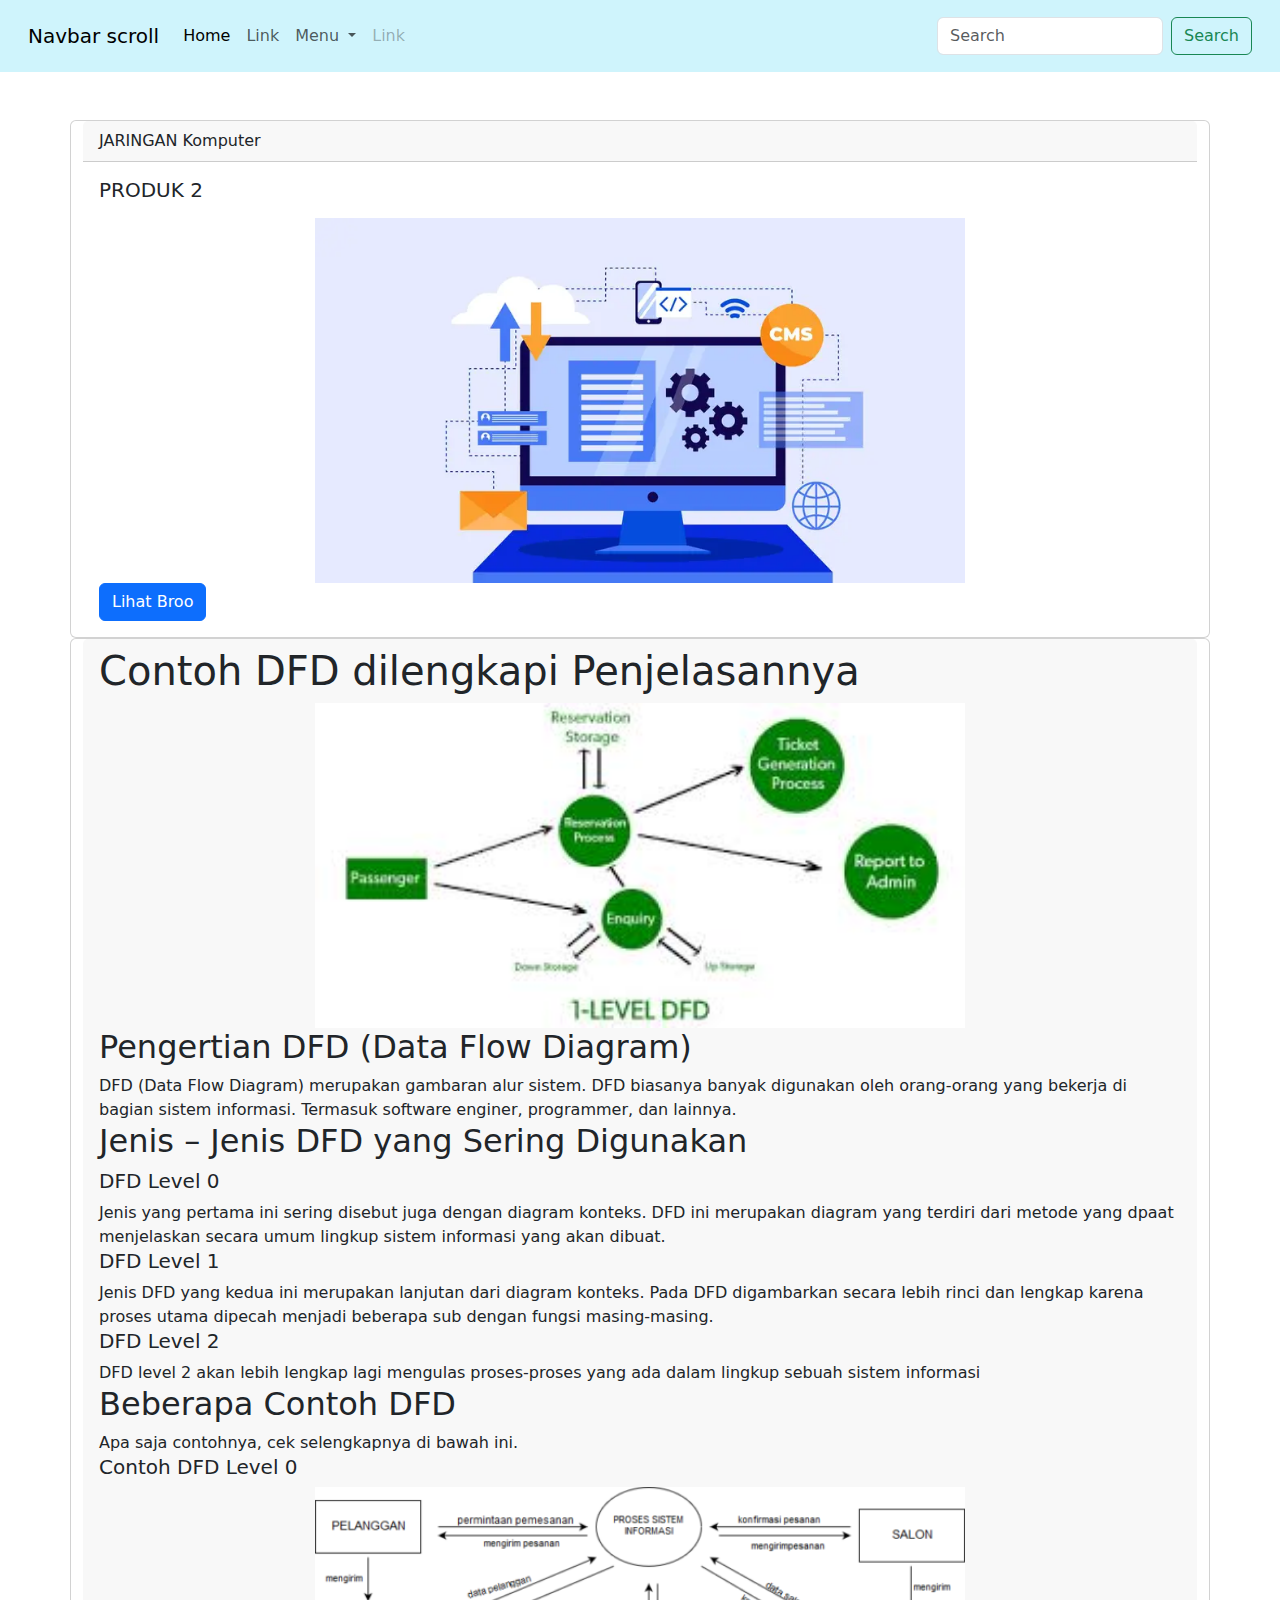
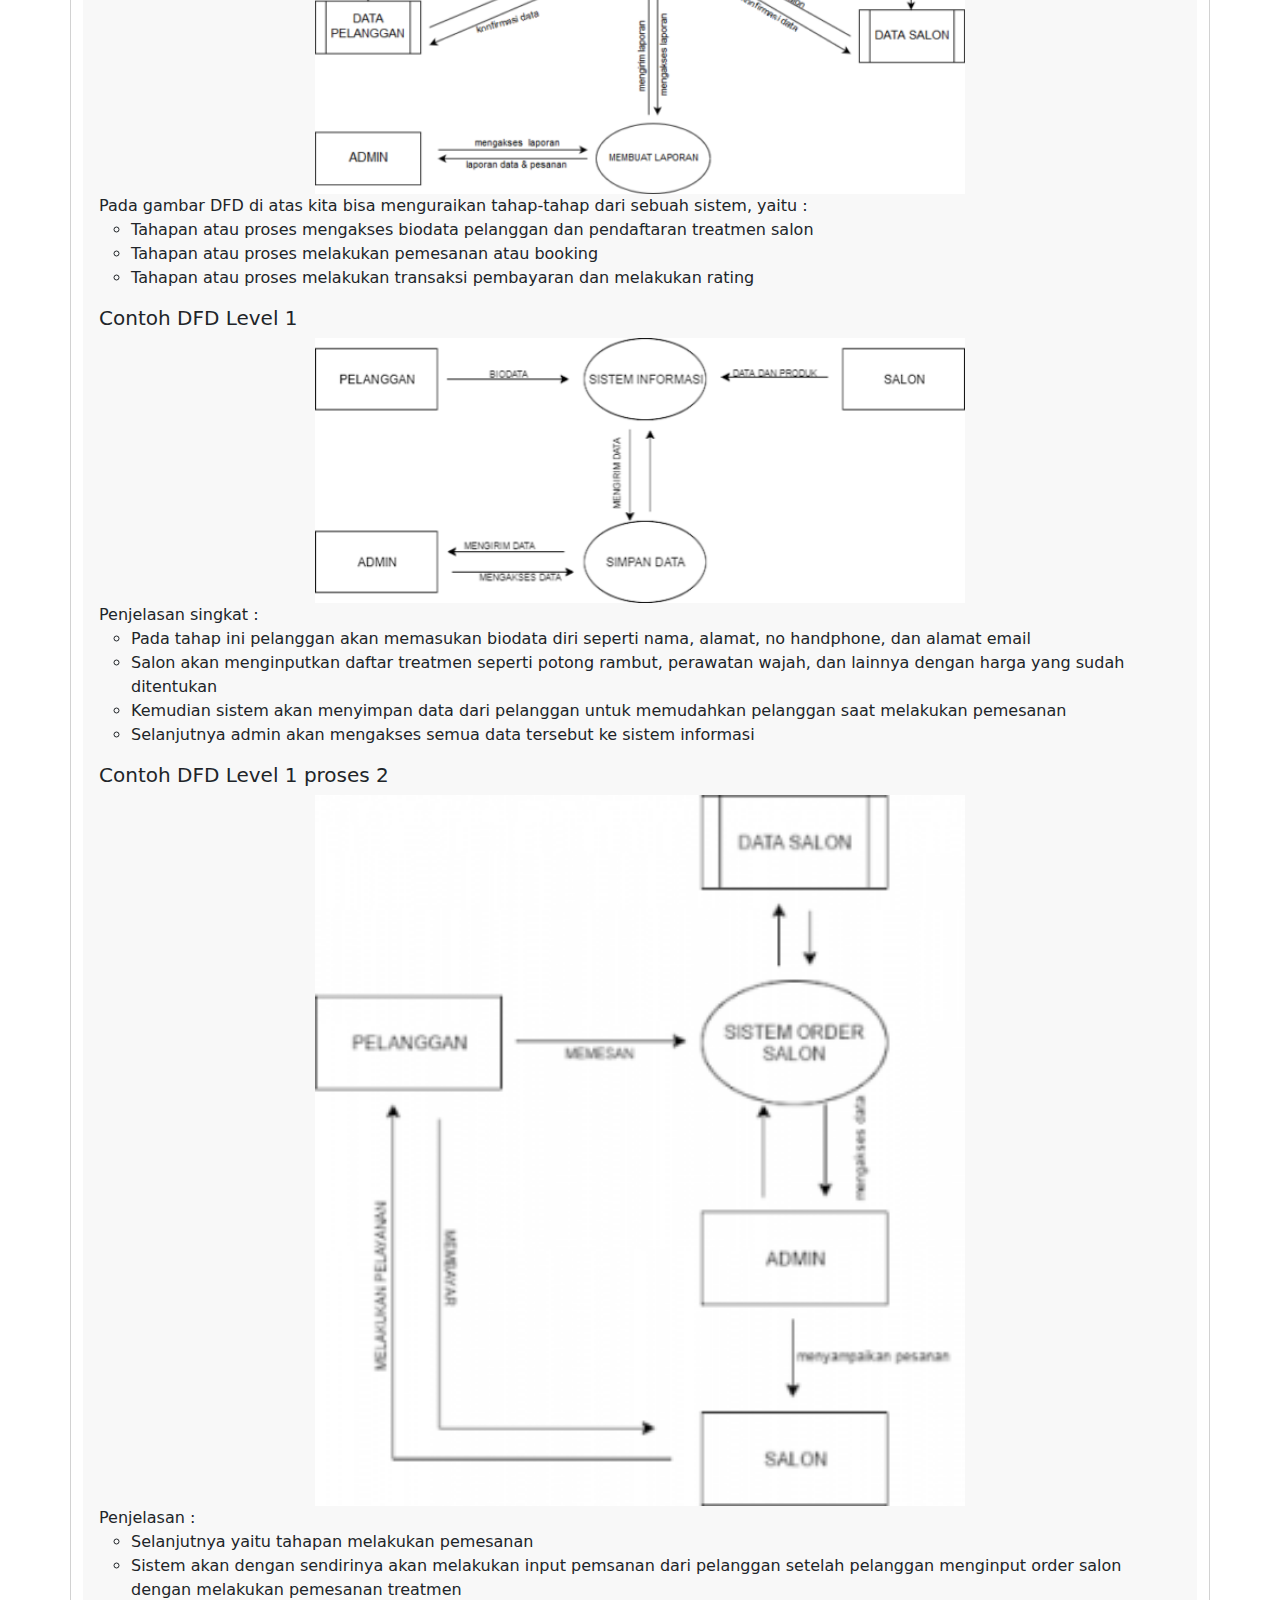
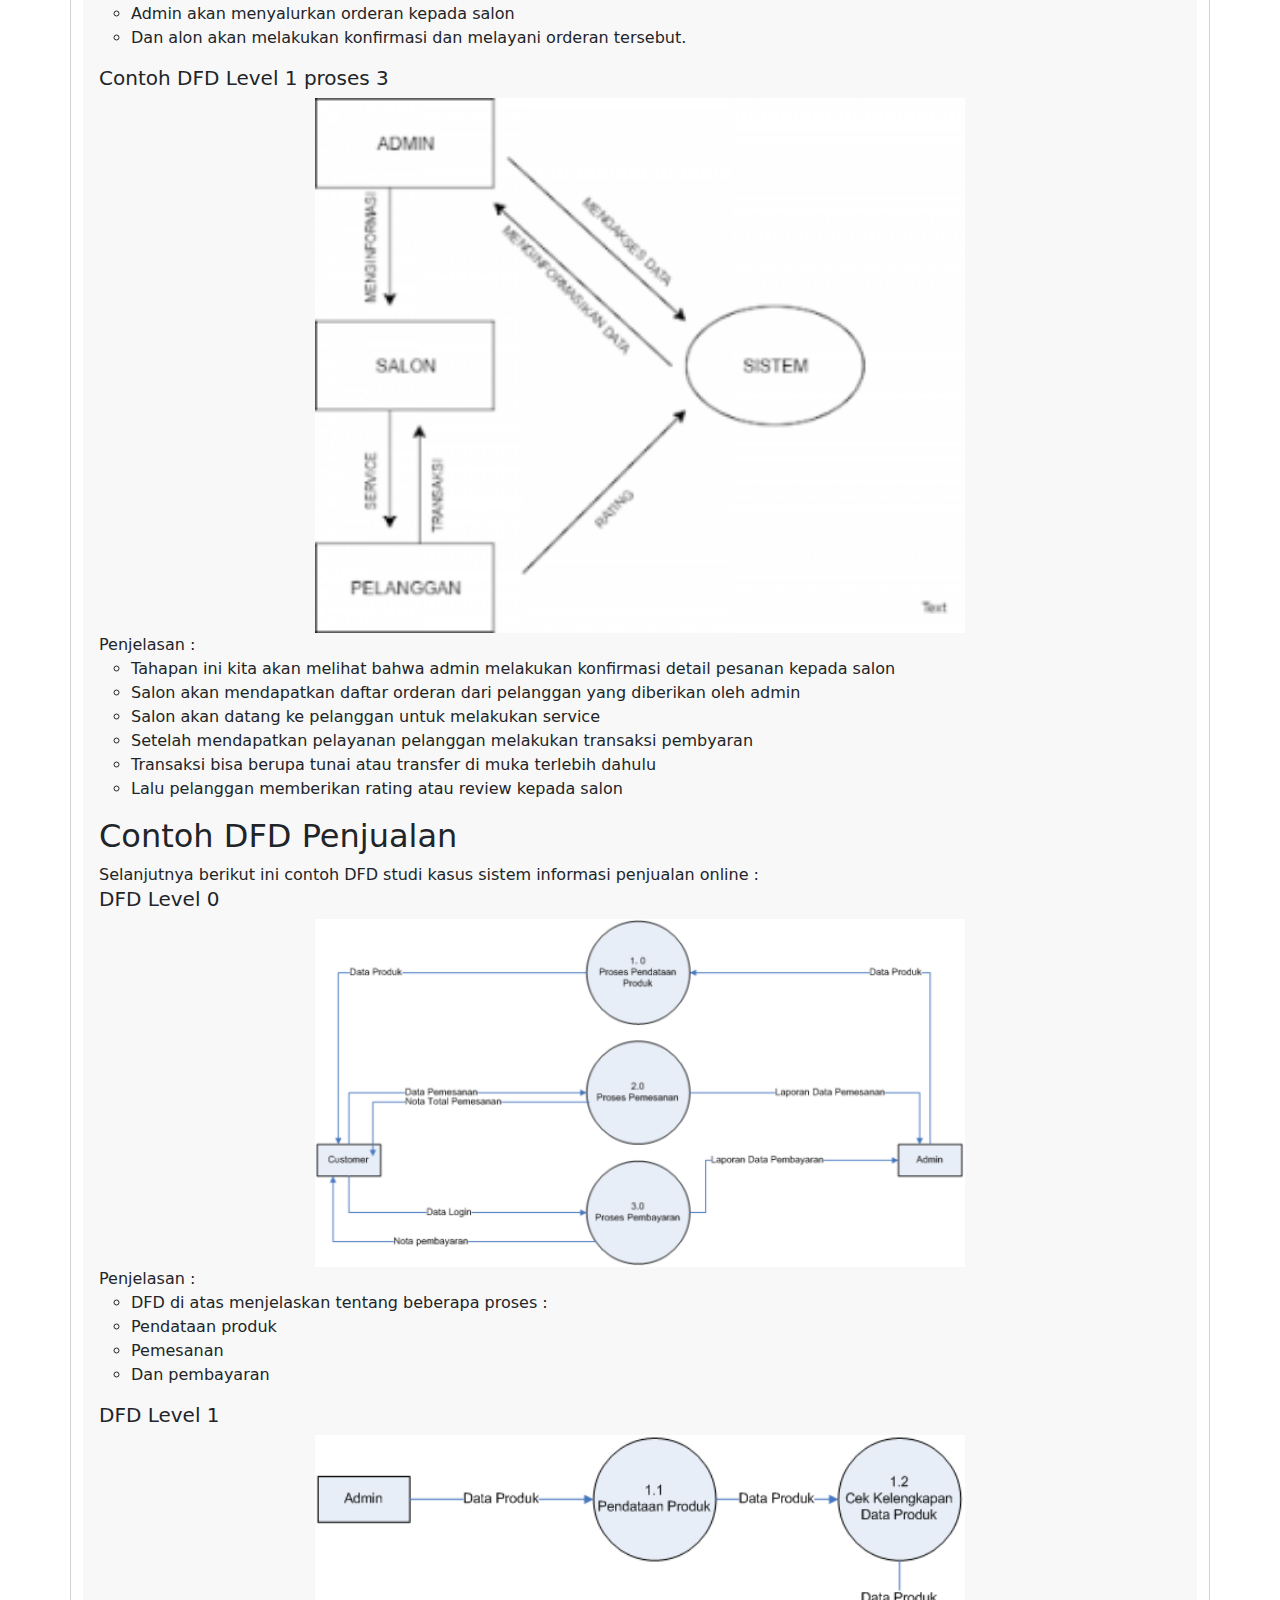
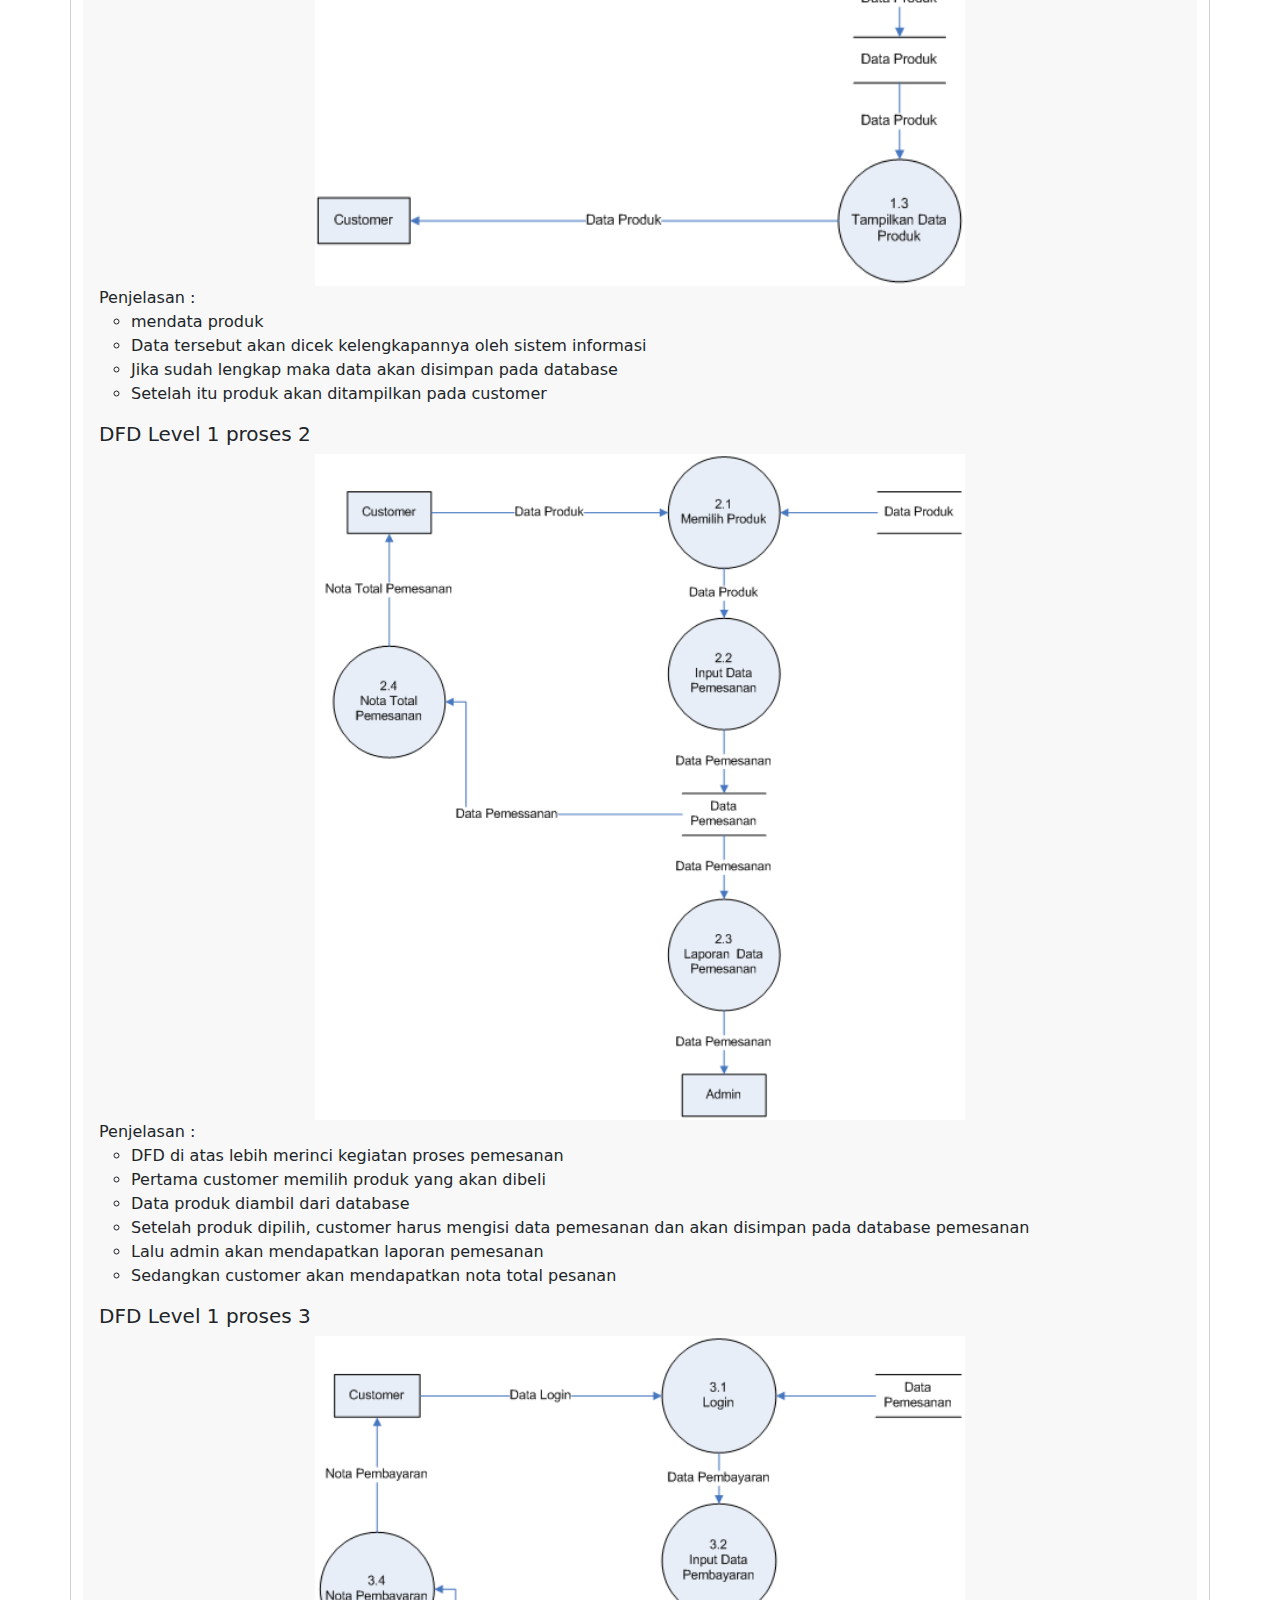
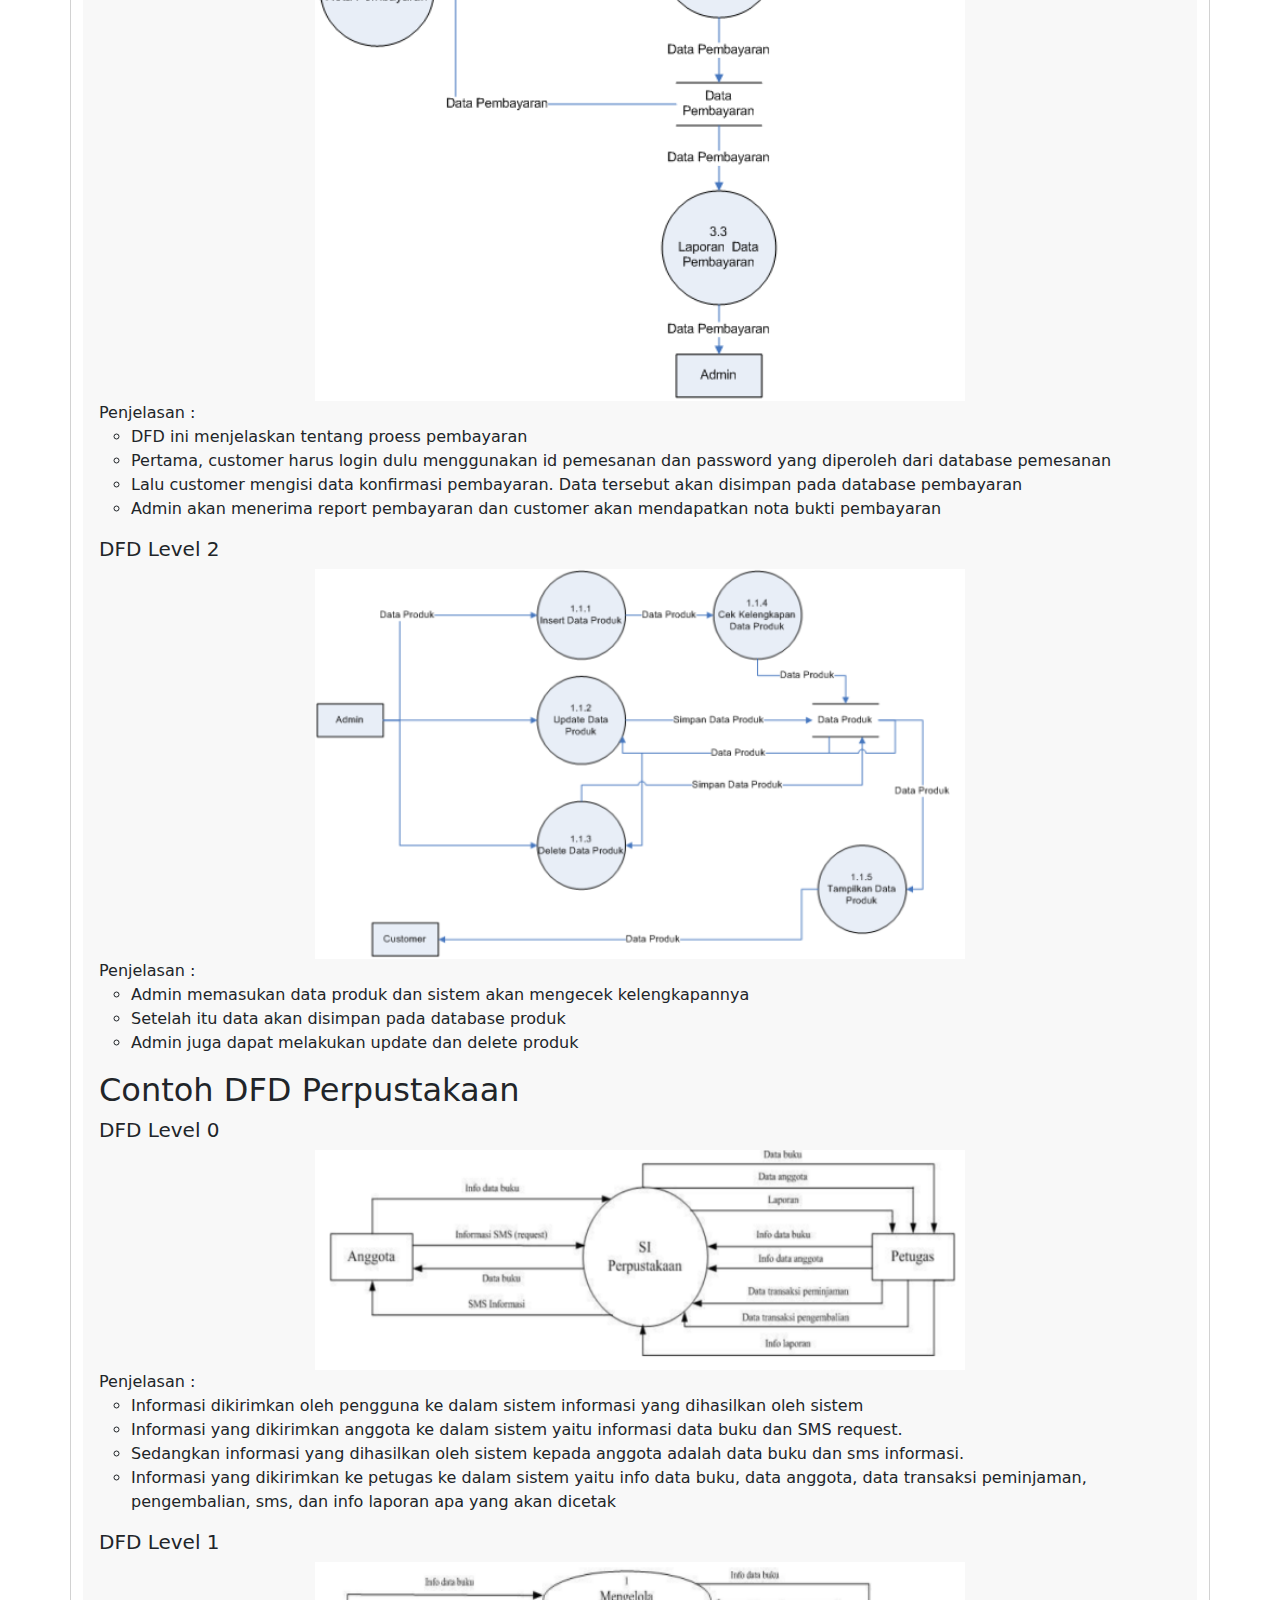
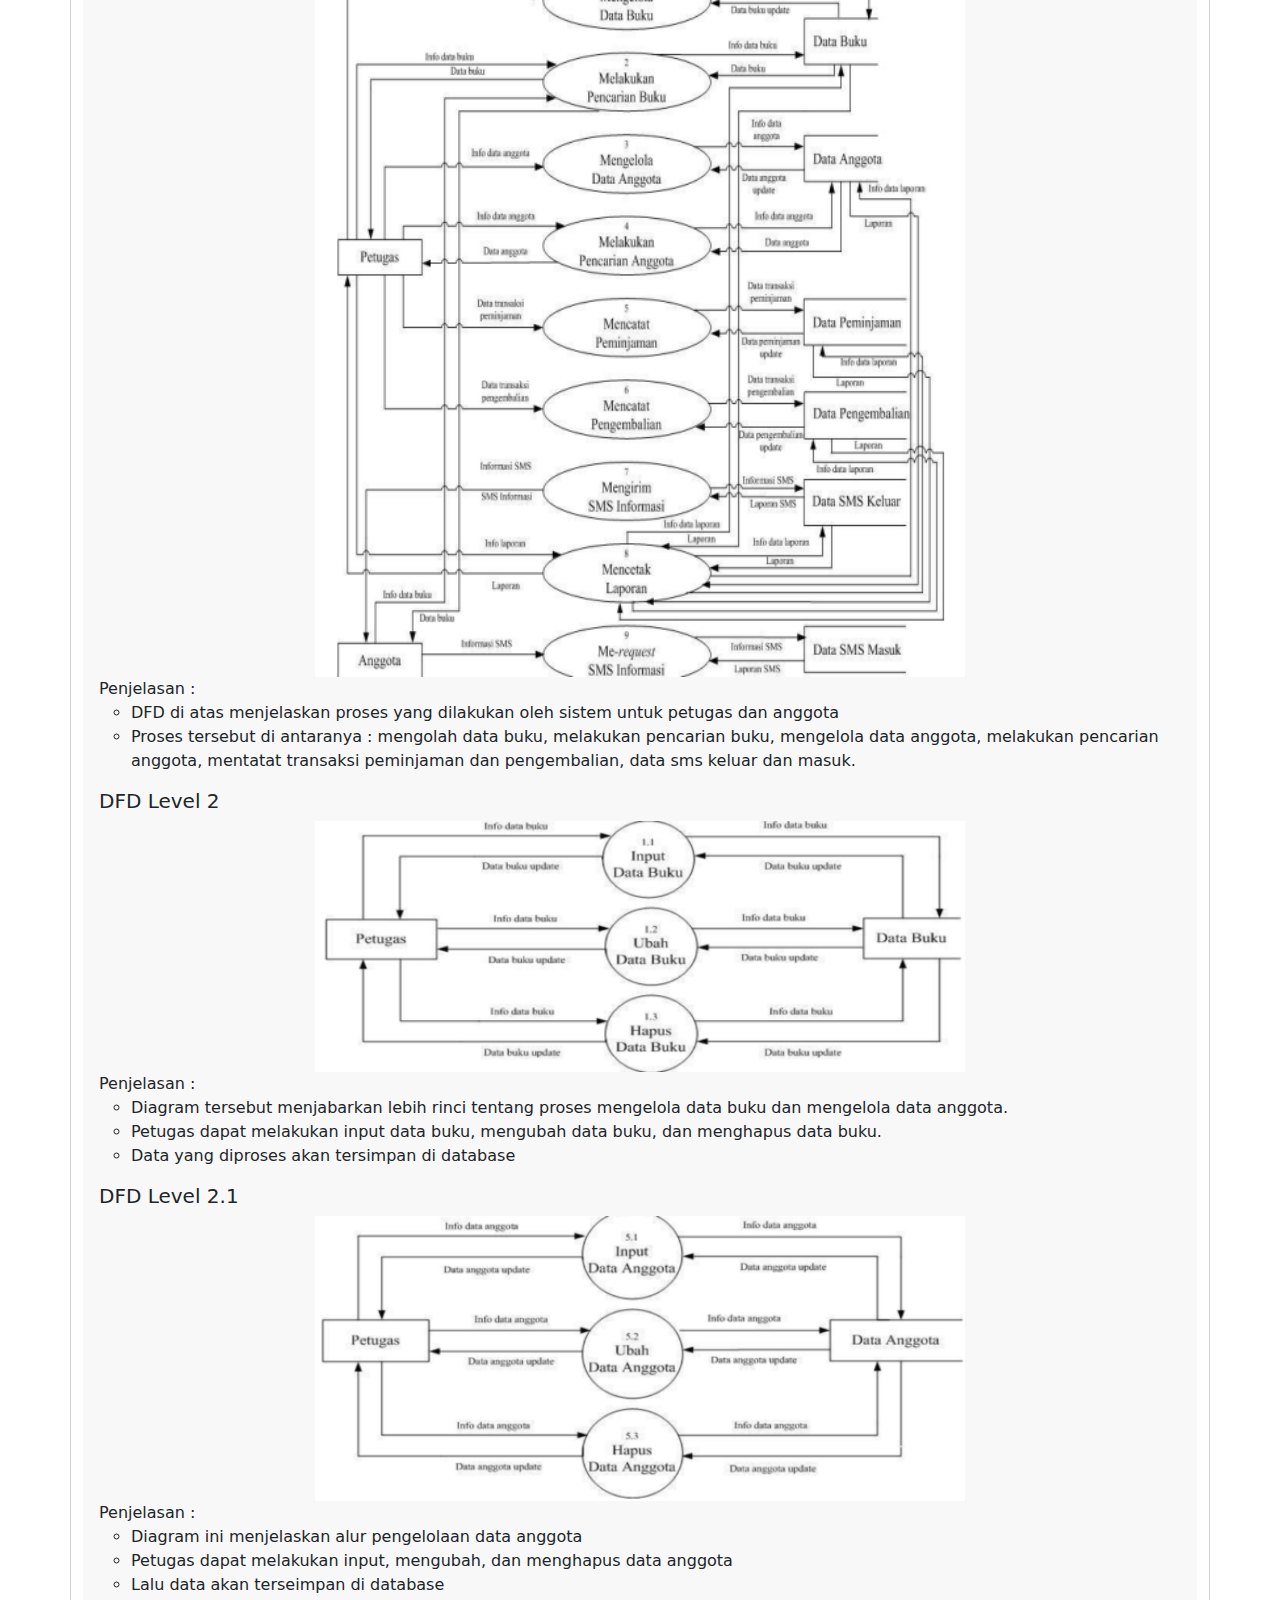
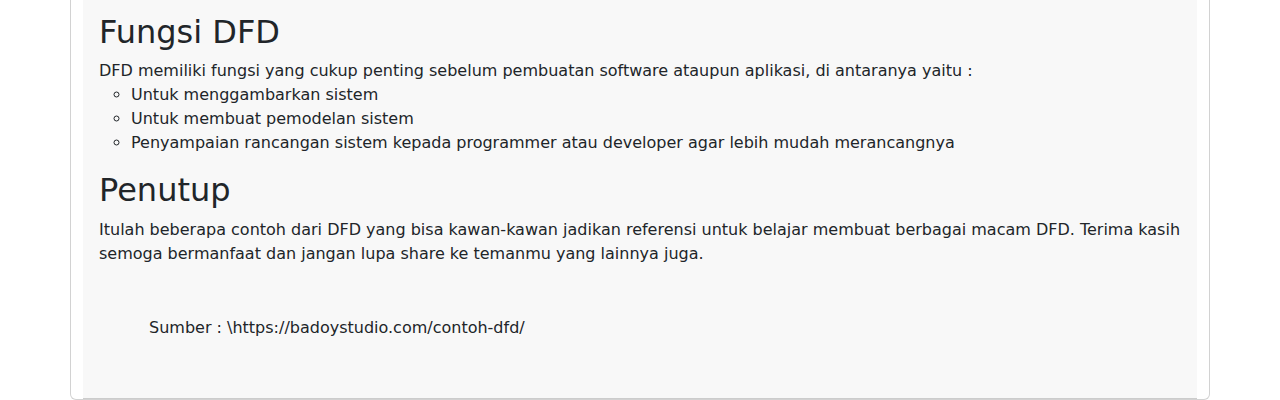
<file: index.html>
<!DOCTYPE html>
<html lang="en">
<head>
    <Link rel="stylesheet" href="style.css" />
    <meta charset="UTF-8">
    <meta name="viewport" content="width=device-width, initial-scale=1.0">
    <title>DFD(Data Flow Diagram)</title>
    <link href="https://cdn.jsdelivr.net/npm/bootstrap@5.3.3/dist/css/bootstrap.min.css" rel="stylesheet" integrity="sha384-QWTKZyjpPEjISv5WaRU9OFeRpok6YctnYmDr5pNlyT2bRjXh0JMhjY6hW+ALEwIH" crossorigin="anonymous">

</head>

<body>
    <nav class="navbar navbar-expand-lg bg-body-tertiary p-3 mb-2 bg-info-subtle text-info-emphasis".>
        <div class="container-fluid">
         
          <a class="navbar-brand" href="#">Navbar scroll</a>
          <button class="navbar-toggler" type="button" data-bs-toggle="collapse" data-bs-target="#navbarScroll" aria-controls="navbarScroll" aria-expanded="false" aria-label="Toggle navigation">
            <span class="navbar-toggler-icon"></span>
          </button>
          <div class="collapse navbar-collapse" id="navbarScroll">
            <ul class="navbar-nav me-auto my-2 my-lg-0 navbar-nav-scroll" style="--bs-scroll-height: 100px;">
              <li class="nav-item">
                <a class="nav-link active" aria-current="page" href="coba coba.html">Home</a>
              </li>
              <li class="nav-item">
                <a class="nav-link" href="#">Link</a>
              </li>
              <li class="nav-item dropdown">
                <a class="nav-link dropdown-toggle" href="#" role="button" data-bs-toggle="dropdown" aria-expanded="false">
                  Menu
                </a>
                <ul class="dropdown-menu">
                  <li><a class="dropdown-item" href="ARTIKEL.html">jaringan komputer</a></li>
                  <li><a class="dropdown-item" href="index.html">DFD(Data Flow Diagram)</a></li>
                  <li><hr class="dropdown-divider"></li>
                  <li><a class="dropdown-item" href="https://www.instagram.com/abdulghofu12?igsh=MXdtYm1zaWd3czh1ZQ==">MY PROFIL</a></li>
                </ul>
              </li>
              <li class="nav-item">
                <a class="nav-link disabled" aria-disabled="true">Link</a>
              </li>
            </ul>
            <form class="d-flex" role="search">
              <input class="form-control me-2" type="search" placeholder="Search" aria-label="Search">
              <button class="btn btn-outline-success" type="submit">Search</button>
            </form>
          </div>
        </div>
      </nav>

      <div class="container mt-5">
        <div class="row">
          <div class="card col">
            <div class="card-header">
              JARINGAN Komputer
            </div>
            <div class="card-body">
              <h5 class="card-title">PRODUK 2</h5>
              <p class="card-text"></p>
              <img src="2.webp" class="img-fluid" alt="...">
              <a href="ARTIKEL.html" class="btn btn-primary">Lihat Broo</a>
            </div>
          </div>
        </div>
      </div>

      <div class="container">
      <div class="row">
          <div class="card col">
               <div class="card-header">
               <div> 
                    <h1 class="j-atas">Contoh DFD dilengkapi Penjelasannya</h1>      
                    <div class="content-a">
                        <img src="3.jpeg" >
                        <h2 class="jdl">Pengertian DFD (Data Flow Diagram)</h2>
                            DFD (Data Flow Diagram) merupakan gambaran alur sistem. 
                            DFD biasanya banyak digunakan oleh orang-orang yang bekerja 
                            di bagian sistem informasi. Termasuk software enginer, programmer, dan lainnya. 
                        <h2 class="jdl">Jenis – Jenis DFD yang Sering Digunakan</h2>
                        <h5 class="bab">DFD Level 0</h5>
                        Jenis yang pertama ini sering disebut juga dengan diagram konteks. 
                        DFD ini merupakan diagram yang terdiri dari metode yang dpaat menjelaskan 
                        secara umum lingkup sistem informasi yang akan dibuat.
                        <h5 class="bab">DFD Level 1</h5>
                        Jenis DFD yang kedua ini merupakan lanjutan dari diagram konteks. 
                        Pada DFD digambarkan secara lebih rinci dan lengkap karena proses utama dipecah 
                        menjadi beberapa sub dengan fungsi masing-masing.
                        <h5 class="bab">DFD Level 2</h5>
                        DFD level 2 akan lebih lengkap lagi mengulas proses-proses yang ada dalam lingkup 
                        sebuah sistem informasi
                        <h2 class="jdl">Beberapa Contoh DFD</h2>
                        Apa saja contohnya, cek selengkapnya di bawah ini.
                        <h5 class="bab">Contoh DFD Level 0</h5>
                        <img src="dfd 0.png" >
                        Pada gambar DFD di atas kita bisa menguraikan tahap-tahap dari sebuah sistem, yaitu :
                        <ul type="circle">
                            <li>Tahapan atau proses mengakses biodata pelanggan dan pendaftaran treatmen salon
                            <li>Tahapan atau proses melakukan pemesanan atau booking
                            <li>Tahapan atau proses melakukan transaksi pembayaran dan melakukan rating</li></ul>
                        <h5 class="bab">Contoh DFD Level 1</h5>
                        <img src="dfd 1.png" >
                        Penjelasan singkat :
                        <ul type="circle">
                            <li>Pada tahap ini pelanggan akan memasukan biodata diri seperti nama, alamat, no handphone, dan alamat email
                            <li>Salon akan menginputkan daftar treatmen seperti potong rambut, perawatan wajah, dan lainnya dengan harga yang sudah ditentukan
                            <li>Kemudian sistem akan menyimpan data dari pelanggan untuk memudahkan pelanggan saat melakukan pemesanan
                            <li>Selanjutnya admin akan mengakses semua data tersebut ke sistem informasi</li></ul>
                        <h5 class="bab">Contoh DFD Level 1 proses 2</h5>
                        <img src="dfd12.png" >
                        Penjelasan :
                        <ul type="circle">
                            <li>Selanjutnya yaitu tahapan melakukan pemesanan
                            <li>Sistem akan dengan sendirinya akan melakukan input pemsanan dari pelanggan setelah pelanggan menginput order salon dengan melakukan pemesanan treatmen
                            <li>Admin akan menyalurkan orderan kepada salon
                            <li>Dan alon akan melakukan konfirmasi dan melayani orderan tersebut.</li></ul>
                        <h5 class="bab">Contoh DFD Level 1 proses 3</h5>
                        <img src="dfd3.png" >
                        Penjelasan :
                        <ul type="circle">
                            <li>Tahapan ini kita akan melihat bahwa admin melakukan konfirmasi detail pesanan kepada salon
                            <li>Salon akan mendapatkan daftar orderan dari pelanggan yang diberikan oleh admin
                            <li>Salon akan datang ke pelanggan untuk melakukan service
                            <li>Setelah mendapatkan pelayanan pelanggan melakukan transaksi pembyaran
                            <li>Transaksi bisa berupa tunai atau transfer di muka terlebih dahulu
                            <li>Lalu pelanggan memberikan rating atau review kepada salon</li></ul>
                        <h2 class="jdl">Contoh DFD Penjualan</h2>
                        Selanjutnya berikut ini contoh DFD studi kasus sistem informasi penjualan online :
                        <h5 class="bab">DFD Level 0</h5>
                        <img src="penjualan 0.png" >
                        Penjelasan :
                        <ul type="circle">
                            <li>DFD di atas menjelaskan tentang beberapa proses :
                            <li>Pendataan produk
                            <li>Pemesanan
                            <li>Dan pembayaran</li></ul>
                        <h5 class="bab">DFD Level 1</h5>
                        <img src="penjualan !.png" >
                        Penjelasan :
                        <ul type="circle">
                            <li>mendata produk
                            <li>Data tersebut akan dicek kelengkapannya oleh sistem informasi
                            <li>Jika sudah lengkap maka data akan disimpan pada database
                            <li>Setelah itu produk akan ditampilkan pada customer</li></ul>
                        <h5 class="bab">DFD Level 1 proses 2</h5>
                        <img src="penjualan2.png" >
                        Penjelasan :
                        <ul type="circle">
                            <li>DFD di atas lebih merinci kegiatan proses pemesanan
                            <li>Pertama customer memilih produk yang akan dibeli
                            <li>Data produk diambil dari database
                            <li>Setelah produk dipilih, customer harus mengisi data pemesanan dan akan disimpan pada database pemesanan
                            <li>Lalu admin akan mendapatkan laporan pemesanan
                            <li>Sedangkan customer akan mendapatkan nota total pesanan</li></ul>
                        <h5 class="bab">DFD Level 1 proses 3</h5>
                        <img src="penjualan3.png" >
                        Penjelasan :
                        <ul type="circle">
                            <li>DFD ini menjelaskan tentang proess pembayaran
                            <li>Pertama, customer harus login dulu menggunakan id pemesanan dan password yang diperoleh dari database pemesanan
                            <li>Lalu customer mengisi data konfirmasi pembayaran. Data tersebut akan disimpan pada database pembayaran
                            <li>Admin akan menerima report pembayaran dan customer akan mendapatkan nota bukti pembayaran</li></ul>
                        <h5 class="bab">DFD Level 2</h5>
                        <img src="DFD @.png" >
                        Penjelasan :
                        <ul type="circle">
                            <li>Admin memasukan data produk dan sistem akan mengecek kelengkapannya
                            <li>Setelah itu data akan disimpan pada database produk
                            <li>Admin juga dapat melakukan update dan delete produk</li></ul>
                        <h2 class="jdl">Contoh DFD Perpustakaan</h2>
                        <h5 class="bab">DFD Level 0</h5>
                        <img src="perpustakaan-level-0-.png" >
                        Penjelasan :
                        <ul type="circle">
                            <li>Informasi dikirimkan oleh pengguna ke dalam sistem informasi yang dihasilkan oleh sistem
                            <li>Informasi yang dikirimkan anggota ke dalam sistem yaitu informasi data buku dan SMS request.
                            <li>Sedangkan informasi yang dihasilkan oleh sistem kepada anggota adalah data buku dan sms informasi.
                            <li>Informasi yang dikirimkan ke petugas ke dalam sistem yaitu info data buku, data anggota, data transaksi peminjaman, pengembalian, sms, dan info laporan apa yang akan dicetak
                            </li></ul>
                        <h5 class="jdl3">DFD Level 1</h5>
                        <img src="perpustakaan-level-1.png" >
                        Penjelasan :
                        <ul type="circle">
                            <li>DFD di atas menjelaskan proses yang dilakukan oleh sistem untuk petugas dan anggota
                            <li>Proses tersebut di antaranya : mengolah data buku, melakukan pencarian buku, mengelola data anggota,
                            melakukan pencarian anggota, mentatat transaksi peminjaman dan pengembalian, 
                            data sms keluar dan masuk.</li></ul>
                        <h5 class="jdl3">DFD Level 2</h5>
                        <img src="perpustakaan-level-2.png" >
                        Penjelasan :
                        <ul type="circle">
                            <li>Diagram tersebut menjabarkan lebih rinci tentang proses mengelola data buku dan mengelola data anggota.
                            <li>Petugas dapat melakukan input data buku, mengubah data buku, dan menghapus data buku.
                            <li>Data yang diproses akan tersimpan di database</li></ul>
                        <h5 class="jdl3">DFD Level 2.1</h5>
                        <img src="perpustakaan-level-2.1.png" >
                        Penjelasan :
                        <ul type="circle">
                            <li>Diagram ini menjelaskan alur pengelolaan data anggota
                            <li>Petugas dapat melakukan input, mengubah, dan menghapus data anggota
                            <li> Lalu data akan terseimpan di database </li></ul>
                        <h2 class="jdl">Fungsi DFD</h2>
                        DFD memiliki fungsi yang cukup penting sebelum pembuatan software ataupun aplikasi, di antaranya yaitu :
                        <ul type="circle">
                            <li>Untuk menggambarkan sistem
                            <li>Untuk membuat pemodelan sistem
                            <li>Penyampaian rancangan sistem kepada programmer atau developer agar lebih mudah merancangnya</li></ul>
                        <h2 class="jdl">Penutup</h2>
                        <P>Itulah beberapa contoh dari DFD yang bisa kawan-kawan jadikan referensi untuk belajar membuat berbagai macam DFD. 
                            Terima kasih semoga bermanfaat dan jangan lupa share ke temanmu yang lainnya juga.</p>
                        <p style="margin: 50px;">Sumber : \https://badoystudio.com/contoh-dfd/
                        </p>
                    </div>
                    </a>
                        </div>
                       </div>
                    </div>     
                  </div>
             </div>
           </div>     
          </div>
                
      <!-- AKHIR ARTIKEL 1 -->
      <style>
      img {
      display: block;
      width: 60%;
      margin: auto;
      }
      </style>




      
      </div>

    <script src="https://cdn.jsdelivr.net/npm/bootstrap@5.3.3/dist/js/bootstrap.bundle.min.js" integrity="sha384-YvpcrYf0tY3lHB60NNkmXc5s9fDVZLESaAA55NDzOxhy9GkcIdslK1eN7N6jIeHz" crossorigin="anonymous"></script>
</body>
</html>
</file>
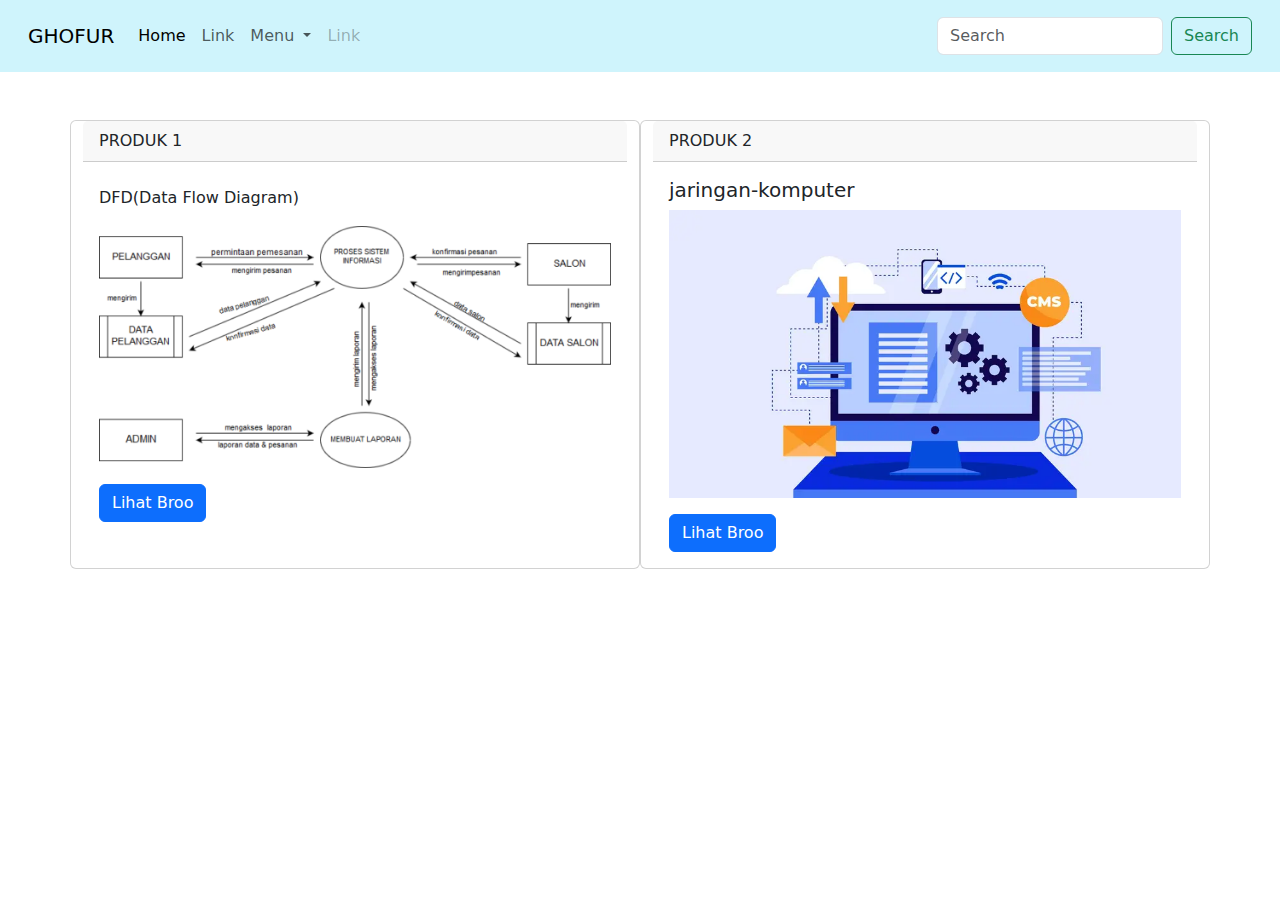
<file: coba coba.html>
<!DOCTYPE html>
<html lang="en">
<head>
    <Link rel="stylesheet" href="style.css" />
    <meta charset="UTF-8">
    <meta name="viewport" content="width=device-width, initial-scale=1.0">
    <title>Home</title>
    <link href="https://cdn.jsdelivr.net/npm/bootstrap@5.3.3/dist/css/bootstrap.min.css" rel="stylesheet" integrity="sha384-QWTKZyjpPEjISv5WaRU9OFeRpok6YctnYmDr5pNlyT2bRjXh0JMhjY6hW+ALEwIH" crossorigin="anonymous">

</head>

<body>
    <nav class="navbar navbar-expand-lg bg-body-tertiary p-3 mb-2 bg-info-subtle text-info-emphasis".>
        <div class="container-fluid">
         
          <a class="navbar-brand" href="#">GHOFUR</a>
          <button class="navbar-toggler" type="button" data-bs-toggle="collapse" data-bs-target="#navbarScroll" aria-controls="navbarScroll" aria-expanded="false" aria-label="Toggle navigation">
            <span class="navbar-toggler-icon"></span>
          </button>
          <div class="collapse navbar-collapse" id="navbarScroll">
            <ul class="navbar-nav me-auto my-2 my-lg-0 navbar-nav-scroll" style="--bs-scroll-height: 100px;">
              <li class="nav-item">
                <a class="nav-link active" aria-current="page" href="coba coba.html">Home</a>
              </li>
              <li class="nav-item">
                <a class="nav-link" href="#">Link</a>
              </li>
              <li class="nav-item dropdown">
                <a class="nav-link dropdown-toggle" href="#" role="button" data-bs-toggle="dropdown" aria-expanded="false">
                  Menu
                </a>
                <ul class="dropdown-menu">
                  <li><a class="dropdown-item" href="ARTIKEL.html">jaringan komputer</a></li>
                  <li><a class="dropdown-item" href="index.html">DFD(Data Flow Diagram)</a></li>
                  <li><hr class="dropdown-divider"></li>
                  <li><a class="dropdown-item" href="https://www.instagram.com/abdulghofu12?igsh=MXdtYm1zaWd3czh1ZQ==">MY PROFIL</a></li>
                </ul>
              </li>
              <li class="nav-item">
                <a class="nav-link disabled" aria-disabled="true">Link</a>
              </li>
            </ul>
            <form class="d-flex" role="search">
              <input class="form-control me-2" type="search" placeholder="Search" aria-label="Search">
              <button class="btn btn-outline-success" type="submit">Search</button>
            </form>
          </div>
        </div>
      </nav>

      <div class="container mt-5">
        <div class="row">
          <div class="card col">
            <div class="card-header">
              PRODUK 1
            </div>
            <div class="card-body">
              <h5 class="card-title"></h5>
              <p class="card-text">DFD(Data Flow Diagram)</p>
              <img src="1.png" class="img-fluid" alt="...">
              <p class="card-text"></p>
              <a href="index.html" class="btn btn-primary">Lihat Broo</a>
            </div>
          </div>
          <div class="card col">
            <div class="card-header">
              PRODUK 2
            </div>
            <div class="card-body">
              <h5 class="card-title">jaringan-komputer</h5>
              <img src="2.webp" class="img-fluid" alt="...">
              <p class="card-text"></p>
              <a href="ARTIKEL.html" class="btn btn-primary">Lihat Broo</a>
            </div>
          </div>
        </div>
      </div>
      </div>

    <script src="https://cdn.jsdelivr.net/npm/bootstrap@5.3.3/dist/js/bootstrap.bundle.min.js" integrity="sha384-YvpcrYf0tY3lHB60NNkmXc5s9fDVZLESaAA55NDzOxhy9GkcIdslK1eN7N6jIeHz" crossorigin="anonymous"></script>
</body>
</html>
</file>
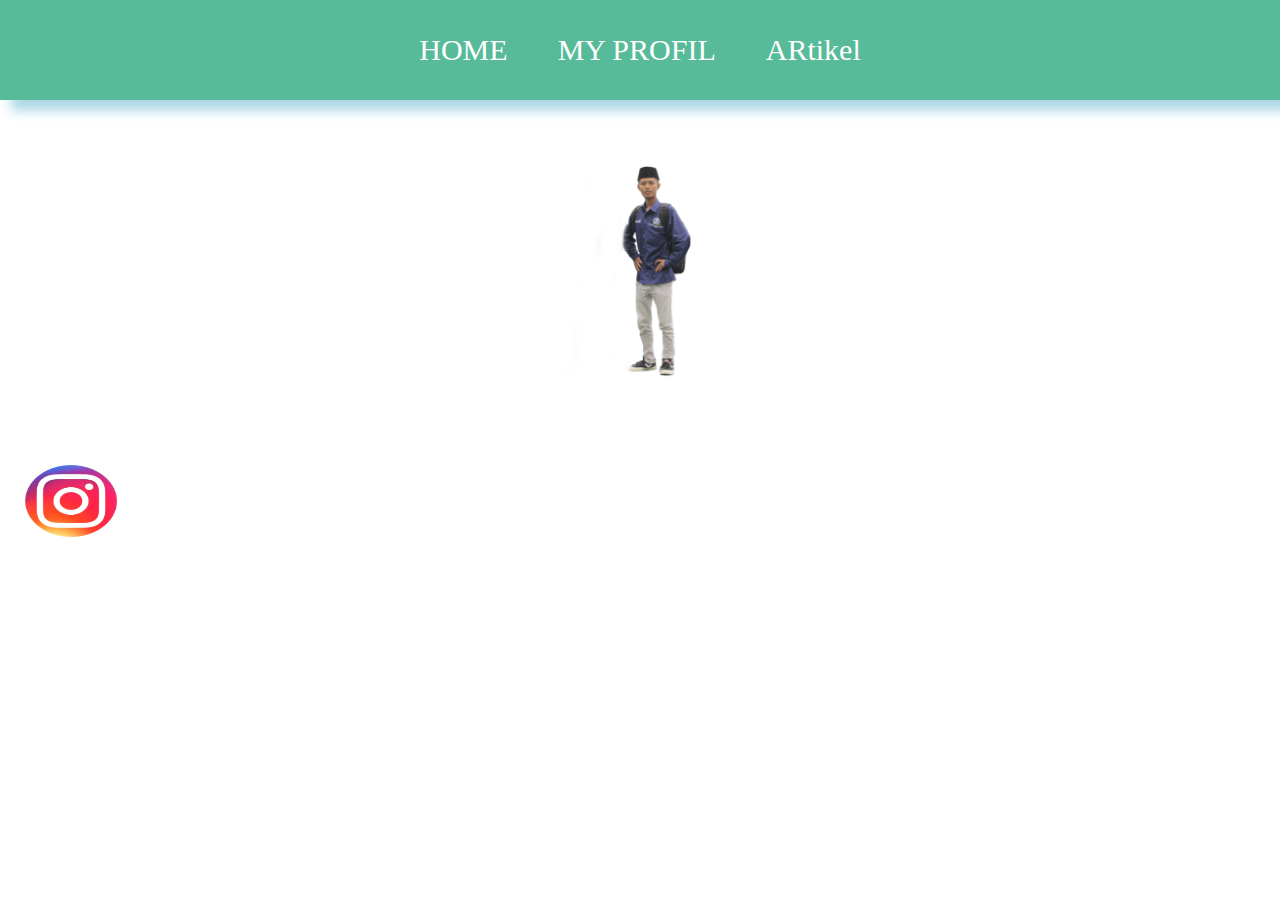
<file: MY PROFIL.html>
<html>
    <head>
        <title>MY PROFIL</title>
        <Link rel="stylesheet" href="style.css" />
   </head>
   <body>
     <!-- NAVBAR -->
     <div class="container-BOX1">
        <ul class="ul-Box1">
             <li class="li-Box1"><a href="index.html" class="a-BOX1">HOME</a></li>
             <li class="li-Box1"><a href="MY PROFIL.html" class="a-BOX1">MY PROFIL</a></li>
             <li class="li-Box1"><a href="ARTIKEL.html" class="a-BOX1" >ARtikel</a></li>
        </div>
        <img src="Picsart_24-01-04_02-24-01-197.png" class="profil"/>
        <li class="li-Box1"><a href="https://www.instagram.com/abdulghofu12?igsh=MXdtYm1zaWd3czh1ZQ==">
        <img src="ig.png" width="92" height="72" class="ig"/></a></li>

   </body>
</html>
</file>
<file: style.css>
body{
  background-size: 100%;
  
  
}

.container-BOX1{
  background-color: #22a579c2;
}
.ul-BOX1 {
  display: flex;
  height: 100px;
  justify-content: center;
  align-items: center;
  box-shadow: 11px 11px 11px lightblue;
}

.li-BOX1 {
  list-style-type: none;
  padding: 20px ;
  margin: 5px ;
  font-size: 30px;
}

.li-BOX1:hover {
background-color: #ffffff13;  
transition: .2s ease-in-out;
transition-delay: .3s;
border-radius: 8px;
}
.a-BOX1{
color: white;
text-decoration: none;
}

.container-BOX2{
  background-color: #031a304b;}
  
.ul-BOX2 {
  display: flex;
  height: 100px;
  justify-content: center;
  align-items: center;
  box-shadow: 11px 11px 11px rgba(4, 79, 104, 0.397);
}

.li-BOX2 {
  border: 1px solid black;
  background-color: rgba(2, 37, 37, 0.24);
  color: #ffffff;
  list-style-type: none;
  padding: 20px ;
  margin: 5px ;
  box-shadow: 1px 10px 10px lightblue;
}
.li-BOX2:hover {
  background-color: #ffffff13;  
  transition: .2s ease-in-out;
  transition-delay: .3s;
  border-radius: 8px;
  }

  .a2{
    color: white;
    text-decoration: none;
  }

.container-content {
  display: flex;
  width: 1342,5px;
  justify-content: center;
  align-items: center;
}

.artikel{
  text-align: justify;
color: #ffffff;
font-family: 'Franklin Gothic Medium', 'Arial Narrow', Arial, sans-serif;
}
.jaringan-kompute{
  display: flex;
  justify-content: center;
  align-items: center;
}

/* Styling for the profile image */
.profil {
  display: block;
  margin-left: auto;
  margin-right: auto;
  margin-top: 20px;
  width: 200px; /* Adjust as needed */
  height: auto; /* Maintain aspect ratio */
}

/* Styling for the Instagram icon */
.ig {
  display: block;
  margin-left: auto;
  margin-right: auto;
  margin-top: 20px;
  width: 92px; /* Adjust as needed */
  height: 72px; /* Adjust as needed */
}

/* style.css */

/* Reset CSS */
* {
    margin: 0;
    padding: 0;
    box-sizing: border-box;
}


/* Navigation styling */
.ul-Box1 {
    list-style-type: none;
    margin: 0;
    padding: 0;
}

.li-Box1 {
    float: left;
}




/* Main content styling */
.artikel {
    max-width: 800px;
    margin: 20px auto;
    padding: 20px;
    background-color: #fff;
    border-radius: 8px;
    box-shadow: 0px 0px 10px rgba(0, 0, 0, 0.1);
}

.artikel h2 {
    font-size: 32px;
    color: #333;
    margin-bottom: 20px;
    text-align: center;
}

.artikel h3 {
    font-size: 24px;
    color: #333;
    margin-bottom: 15px;
}

.artikel p {
    font-size: 16px;
    color: #666;
    margin-bottom: 15px;
    text-align: justify;
}

.artikel h4 {
    font-size: 20px;
    color: #333;
    margin-bottom: 10px;
}

.artikel h5 {
    font-size: 18px;
    color: #333;
    margin-bottom: 10px;
}

.artikel h6 {
    font-size: 16px;
    color: #666;
    margin-bottom: 10px;
}

/* Image styling */
.artikel .row {
    margin-bottom: 20px;
    overflow: hidden;
}

.artikel-img {
    float: left;
    margin-right: 20px;
}

/* Responsive image styling */
.artikel-img img {
    width: 100%;
    height: auto;
    border-radius: 8px;
    box-shadow: 0px 0px 5px rgba(0, 0, 0, 0.2);
}


/* Add more specific styles for different elements as needed */
</file>
